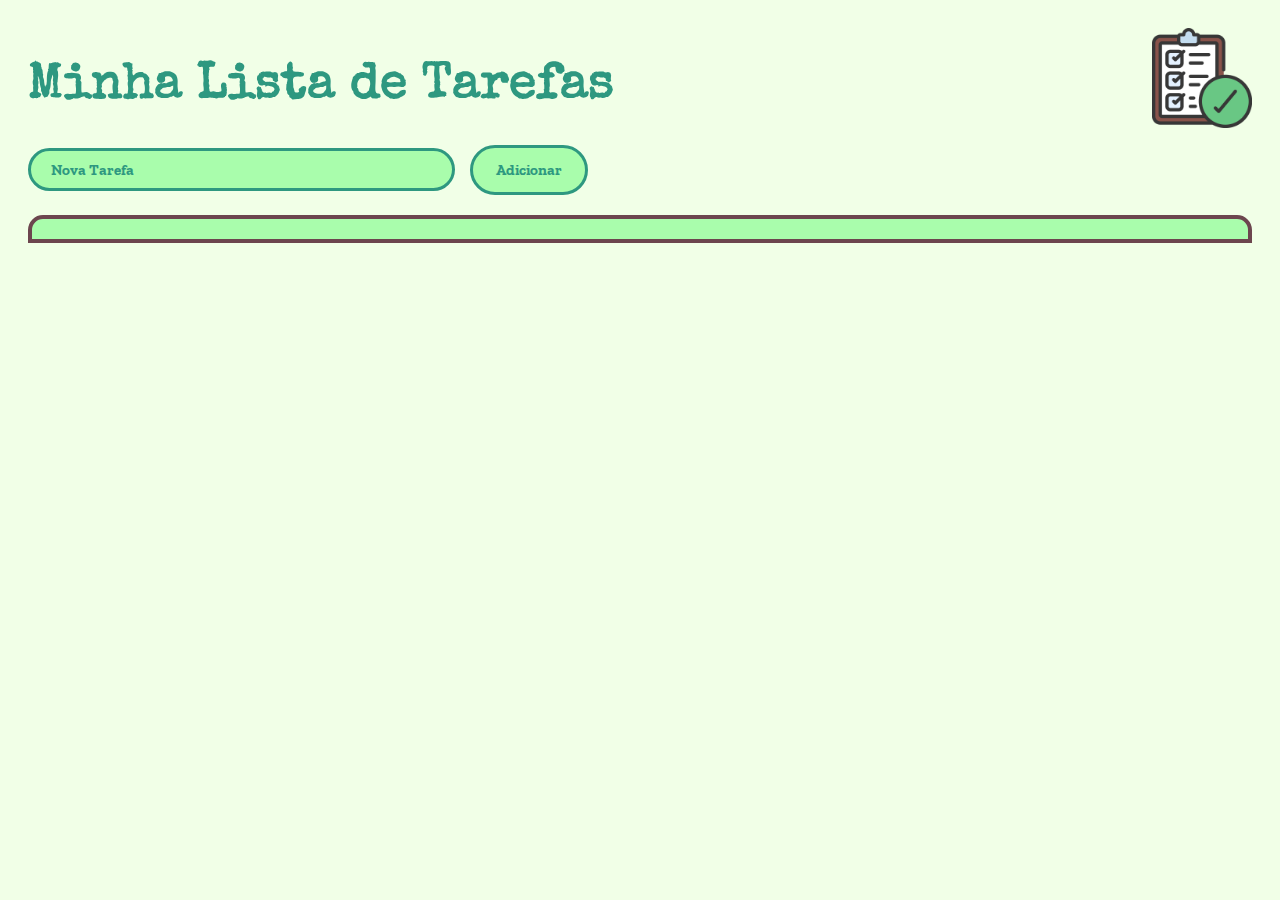
<file: Dia 6623/index.html>
<!DOCTYPE html>
<html>
    <head>
        <title>Lista de Tarefas</title>
        <link rel="stylesheet" type="text/css" href="style.css">
    </head>

    <body>
        <div id="imagem">
            <h1 id="titulo">Minha Lista de Tarefas</h1>
            <img src="tarefa.png" alt="tarefa">
        </div>
        <input type="text" id="campo-tarefa" placeholder="Nova Tarefa">
        <button id="botao-adicionar">Adicionar</button>
        <ul id="lista-tarefas">
        </ul>

        <script src="java.js"></script>
    </body>
</html>
</file>
<file: Dia 6623/style.css>
@import url('https://fonts.googleapis.com/css2?family=Special+Elite&display=swap');
@import url('https://fonts.googleapis.com/css2?family=Special+Elite&family=Zilla+Slab&display=swap');

:root {
    --um: #F1FFE7;
    --dois: #A9FDAC ;
    --tres: #44CF6C;
    --quatro: #2e9880;
    --cinco: #6C464E;
}

body {
    background-color: var(--um);
    font-family: 'Zilla Slab', serif;
    font-size: 1.3rem;
    color: var(--quatro);
    padding: 20px;  
}
body h1 {
    font-family: 'Special Elite', cursive;
    font-size: 50px;
}

#imagem {
    display: flex;
    justify-content: space-between;
}
#imagem img{
    width: auto;
    height: 100px;
}

#botao-adicionar {
    font-family: 'Zilla Slab', serif; 
    font-weight: 800; 
    font-size: 15px;
    color: var(--quatro);
    background-color: var(--dois);
    border: var(--quatro) solid 3.5px;
    border-radius: 30px;
    margin-left: 10px;
    padding: 13px 23px;
}
#botao-adicionar:hover {
    color: var(--cinco);
    background-color: var(--quatro);
    border: var(--cinco) solid 4px;
}

#campo-tarefa {
    font-weight: 800;
    font-size: 15px;
    background-color: var(--dois);
    border: var(--quatro) solid 3.5px; 
    border-radius: 30px;
    padding: 10px 20px;
    padding-right: 200px;
}
#campo-tarefa::placeholder {
    color: var(--quatro);
    font-family: 'Zilla Slab', serif;
    font-size: 15px;
}
#campo-tarefa:focus {
    background-color: var(--quatro);
    border: var(--cinco) solid 4px;
}

#lista-tarefas {
    background-color: azure;
    margin-top: 20px;
}

.tarefa {
    margin-top: 5px;
    padding: 10px;
    border: 1px solid #ccc;
    border-radius: 4px;
    list-style-type: none;
    display: flex;
    justify-content: space-between;
    align-items: center;
}

.concluida {
    text-decoration: line-through;
    color: var(--cinco);
}

.botao-excluir {
    background-color: var(--tres);
    font-family: 'Zilla Slab', serif; 
    font-weight: 800; 
    font-size: 15px;
    color: var(--cinco);
    border: var(--cinco) solid 3px;
    border-radius: 30px;
    padding: 10px 20px;
}

#lista-tarefas {
    background-color: var(--dois);
    color: var(--quatro);
    border: var(--cinco) solid 4px;
    border-top-left-radius: 15px;
    border-top-right-radius: 15px;
    list-style: none;

    display: flex;
    flex-direction: column;
    padding: 10px;
    gap: 10px;
}

#lista-tarefas li{
    display: flex;
    flex-direction: row;
    justify-content: space-between;
}
</file>
